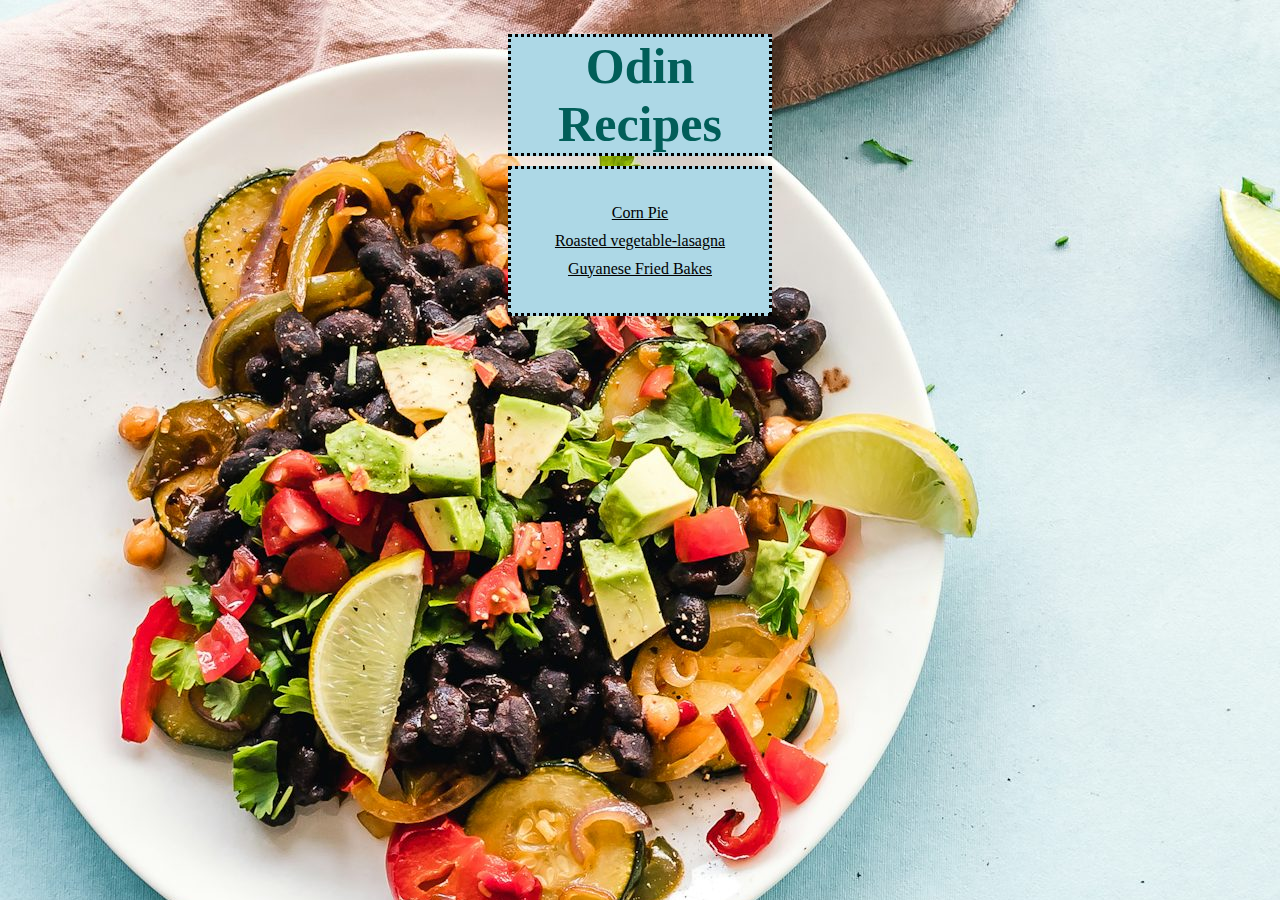
<file: index.html>
<!DOCTYPE html>
<html lang="en">
<head>
    <meta charset="UTF-8">
    <meta name="viewport" content="width=device-width, initial-scale=1.0">
    <link rel="stylesheet" href="./styles/styles.css">
    <title>Home</title>
</head>
<body>
    <h1 class="title">Odin Recipes</h1>
    <div class="text-container">
        
            <li class="block"><a href="recipes/corn-pie.html">Corn Pie</a></li>
            <li class="block"><a href="recipes/lasagna.html">Roasted vegetable-lasagna</a></li>
            <li class="block"><a href="recipes/guyanese-fried-bakes.html">Guyanese Fried Bakes</a></li>
        
    </div>

    
</body>
</html>
</file>
<file: styles/styles.css>
html{
    box-sizing: border-box;
    background-image: url("../images/photo-1543353071-873f17a7a088.jpeg");

}


a{
    color: rgb(0, 0, 0);
    display: block;
}

img{
    display: block;
    margin: auto;
    border: 1px solid rgb(5, 56, 73);
}


.text-container{
    text-align: center;
    background-color: lightblue;
    padding: 30px;
    margin-left: 500px;
    margin-right: 500px;
    border-style: dotted;
    border-color: black;
    
}

.recipe{
    text-align: left;
}

.title{
    font-size: 50px;
    font-weight: bold;
    color: rgb(1, 94, 89);
    background-color: lightblue;
    text-align: center;
    margin-bottom: 10px;
    margin-left: 500px;
    margin-right: 500px;
    border-style: dotted;
    border-color: black;


}

.block{
    padding: 5px;
    display: block;
    
}
</file>
